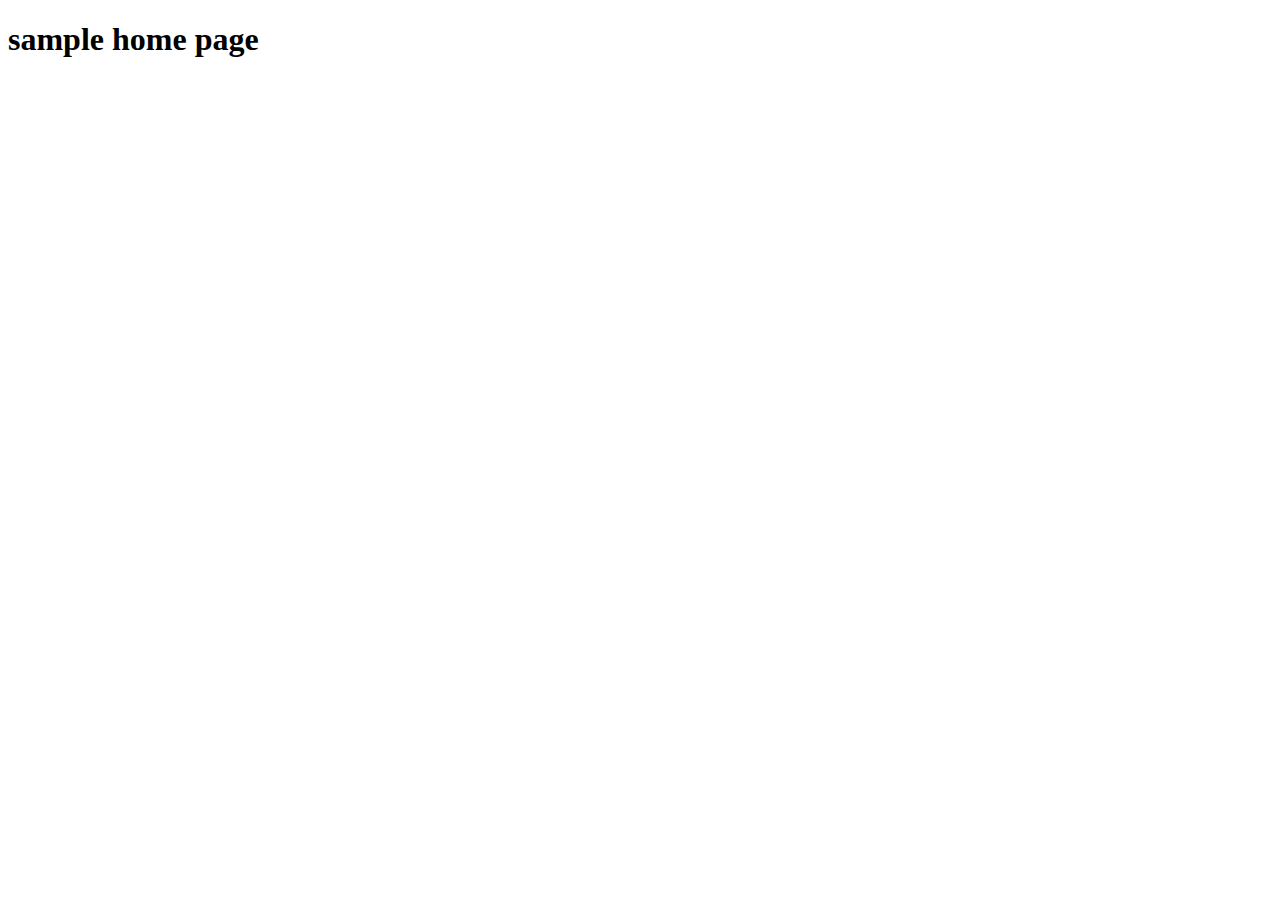
<file: index.html>
<!DOCTYPE html>
<html lang="en">
<head>
    <meta charset="UTF-8">
    <meta name="viewport" content="width=device-width, initial-scale=1.0">
    <title>Document</title>
</head>
<body>
    <h1>sample home page</h1>
</body>
</html>
</file>
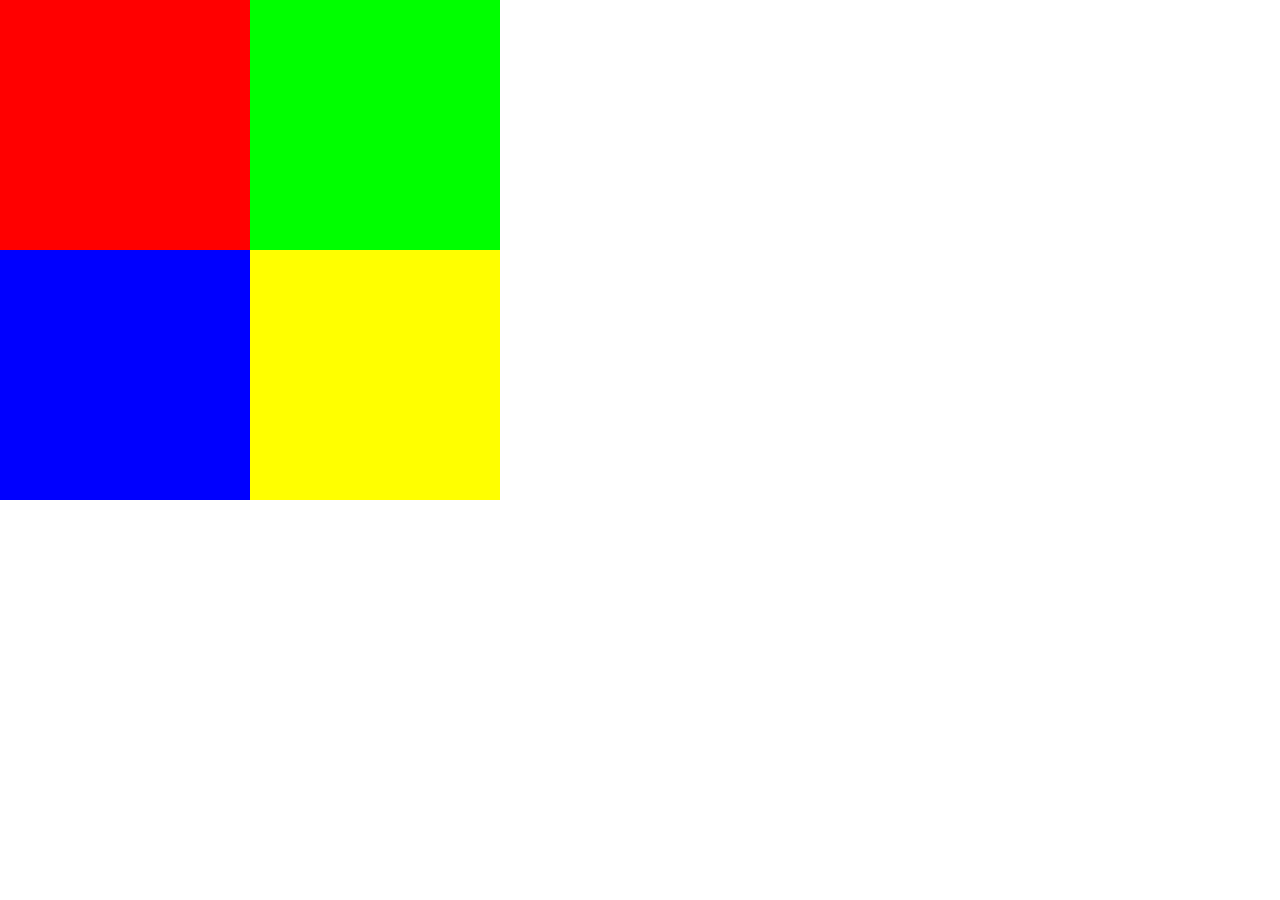
<file: cg-hw/hw1.html>
<!--
01_HelloWindow  
1) Create a window and clear it with a color.
2) UTF-8 character set: 4 bytes (32 bits) 로 구성된 Unicode, 
   첫 byte는 ASCII와 동일, 
   나머지 3 bytes는 전세계 문자, 심볼 등을 표현하기 위해 사용
-->

<!DOCTYPE html>
<html lang="en">
<head>
    <meta charset="UTF-8">
    <meta name="viewport" content="width=device-width, initial-scale=1.0">
    <style>
        body {
            margin: 0;
            overflow: hidden; /* scrollbar 제거 */
        }
    </style>
    <title>01_HelloWindow</title>
</head>
<body>
    <canvas id="glCanvas"></canvas>
    <script src="hw1.js"></script>
</body>
</html>
</file>
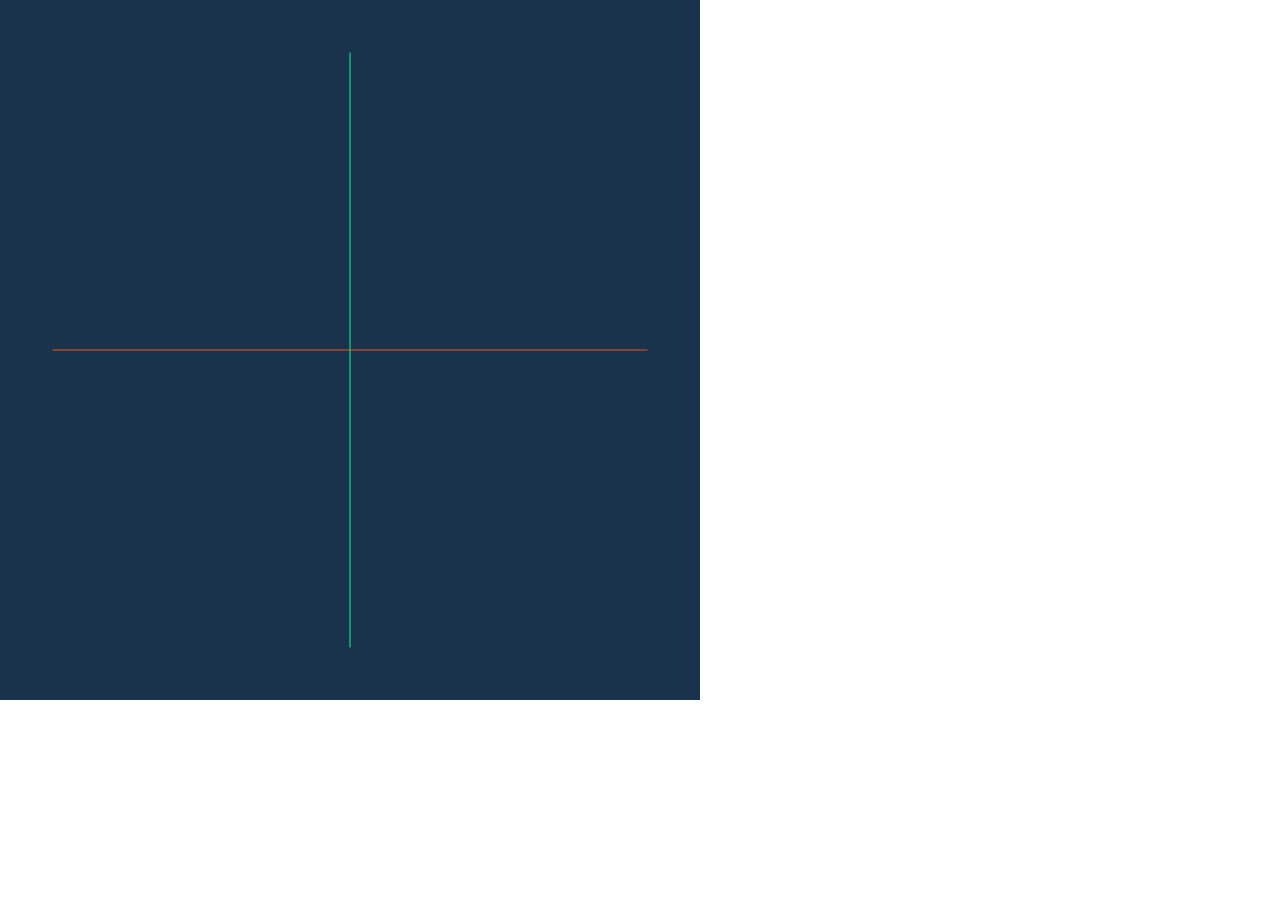
<file: cg-hw/hw3/hw3.html>
<!DOCTYPE html>
<html lang="ko">
<head>
    <meta charset="UTF-8">
    <meta name="viewport" content="width=device-width, initial-scale=1.0">
    <title>07_LineSegments</title>
    <style>
        body {
            margin: 0;
            overflow: hidden; /* scrollbar 제거 */
        }
    </style>
</head>
<body>
    <canvas id="glCanvas"></canvas>
    <script src="./util/gl-matrix-min.js"></script>
    <script type="module" src="hw3.js"></script>
</body>
</html>
</file>
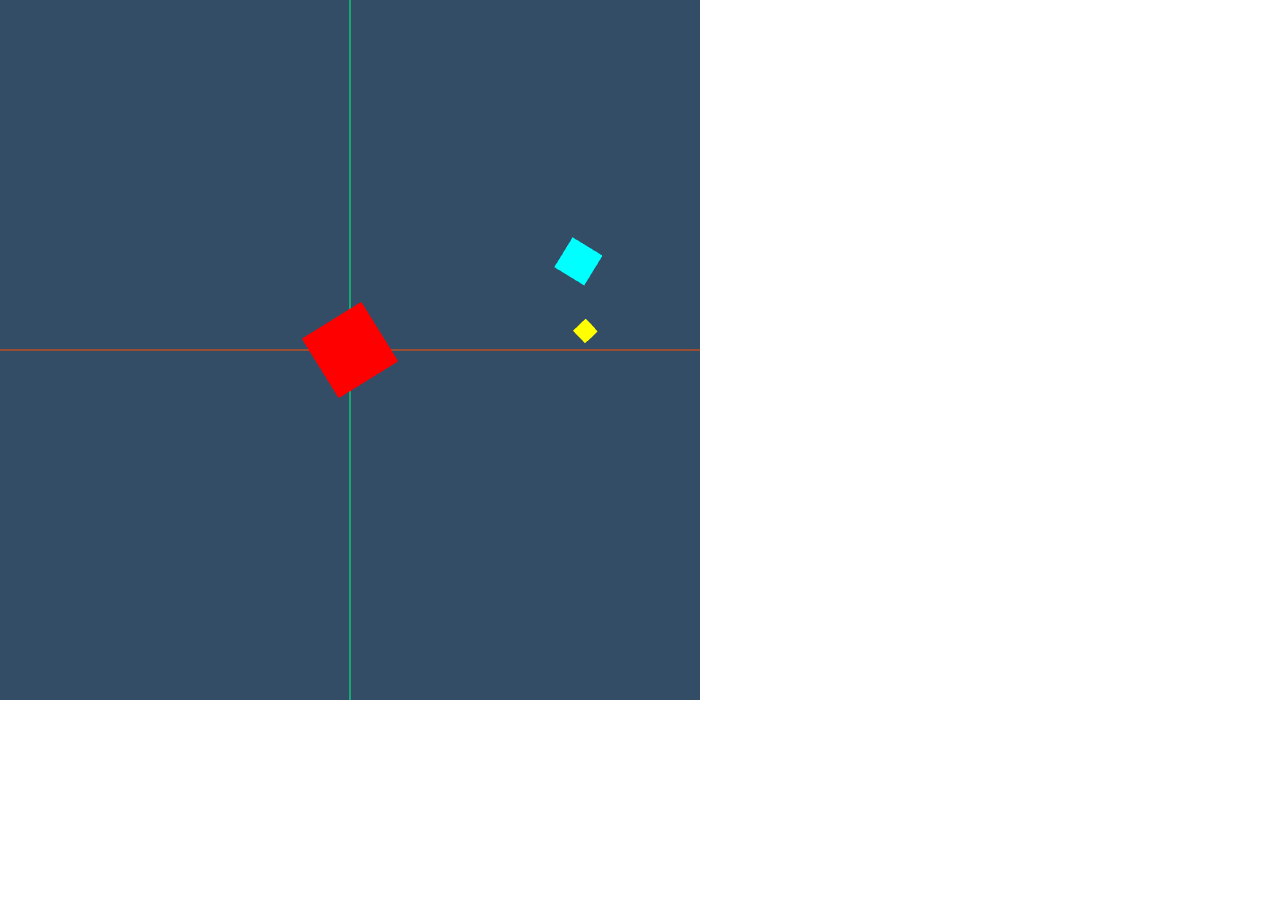
<file: cg-hw/hw4/hw4.html>
<!DOCTYPE html>
<html lang="ko">
<head>
    <meta charset="UTF-8">
    <meta name="viewport" content="width=device-width, initial-scale=1.0">
    <title>08_Transformation</title>
    <style>
        body {
            margin: 0;
            overflow: hidden; /* scrollbar 제거 */
        }
    </style>
</head>
<body>
    <canvas id="glCanvas"></canvas>
    <script type="text/javascript" src="./util/gl-matrix-min.js"></script>
    <script type="module" src="hw4.js"></script>
</body>
</html>
</file>
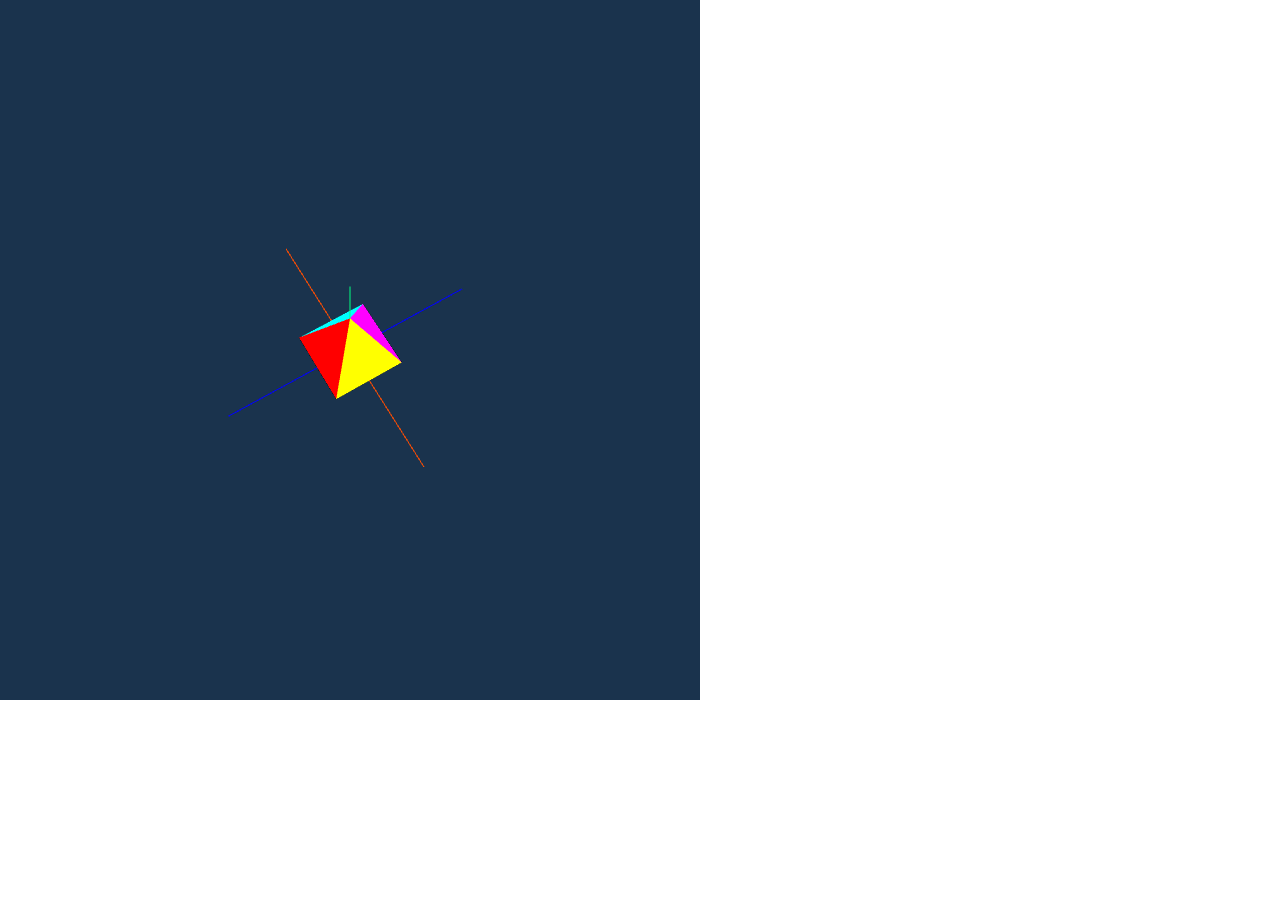
<file: cg-hw/hw5/hw5.html>
<!DOCTYPE html>
<html lang="ko">
<head>
    <meta charset="UTF-8">
    <meta name="viewport" content="width=device-width, initial-scale=1.0">
    <title>10_CameraCircle</title>
    <style>
        body {
            margin: 0;
            overflow: hidden; /* scrollbar 제거 */
        }
    </style>
</head>
<body>
    <canvas id="glCanvas"></canvas>
    <script src="./util/gl-matrix-min.js"></script>
    <script type="module" src="hw5.js"></script>
</body>
</html>
</file>
